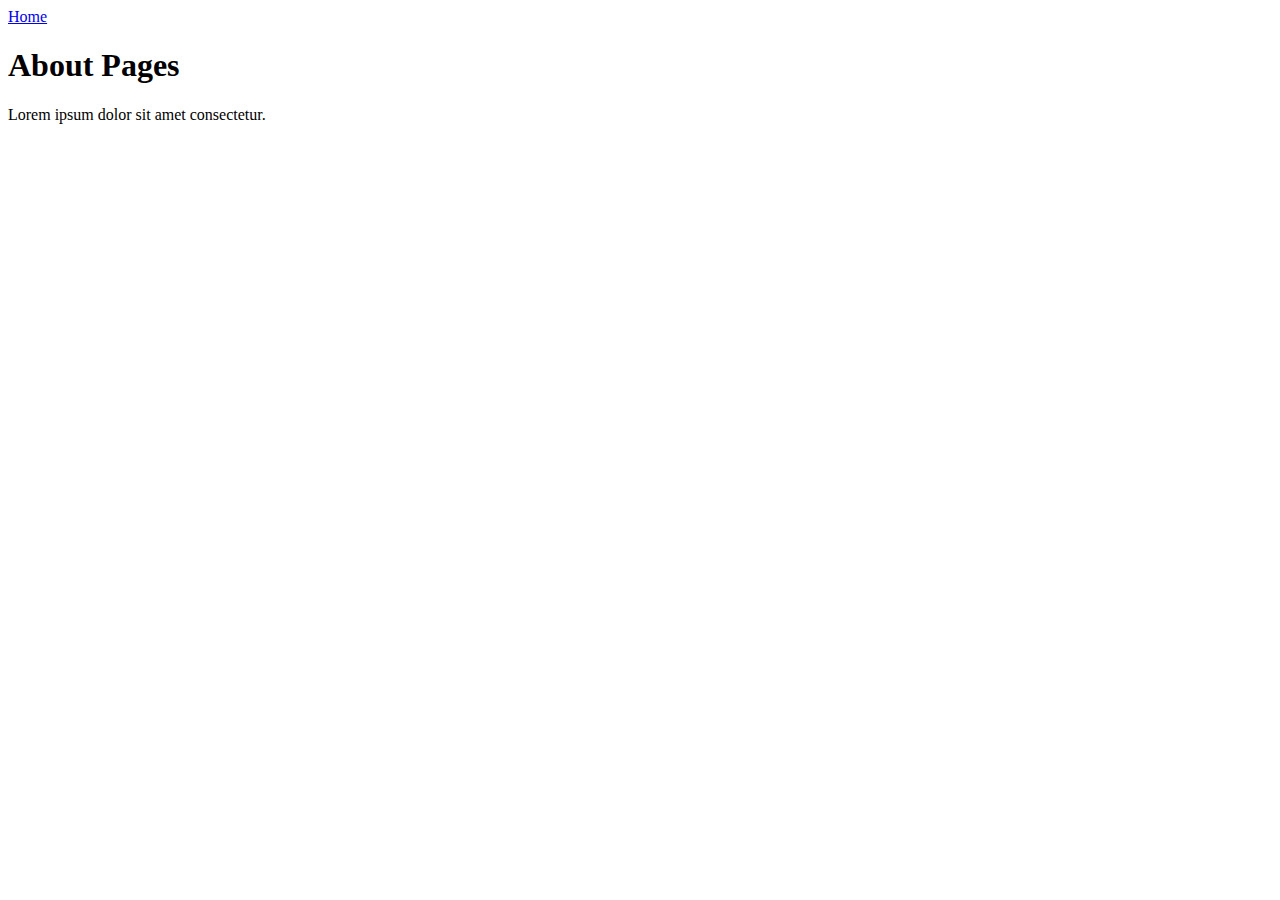
<file: about.html>
<!DOCTYPE html>
<html lang="en">
<head>
    <meta charset="UTF-8">
    <meta name="viewport" content="width=device-width, initial-scale=1.0">
    <title>About</title>
</head>
<body>
    <a href="index.html">Home</a>
    <h1>About Pages</h1>
    <p>Lorem ipsum dolor sit amet consectetur.</p>
</body>
</html>
</file>
